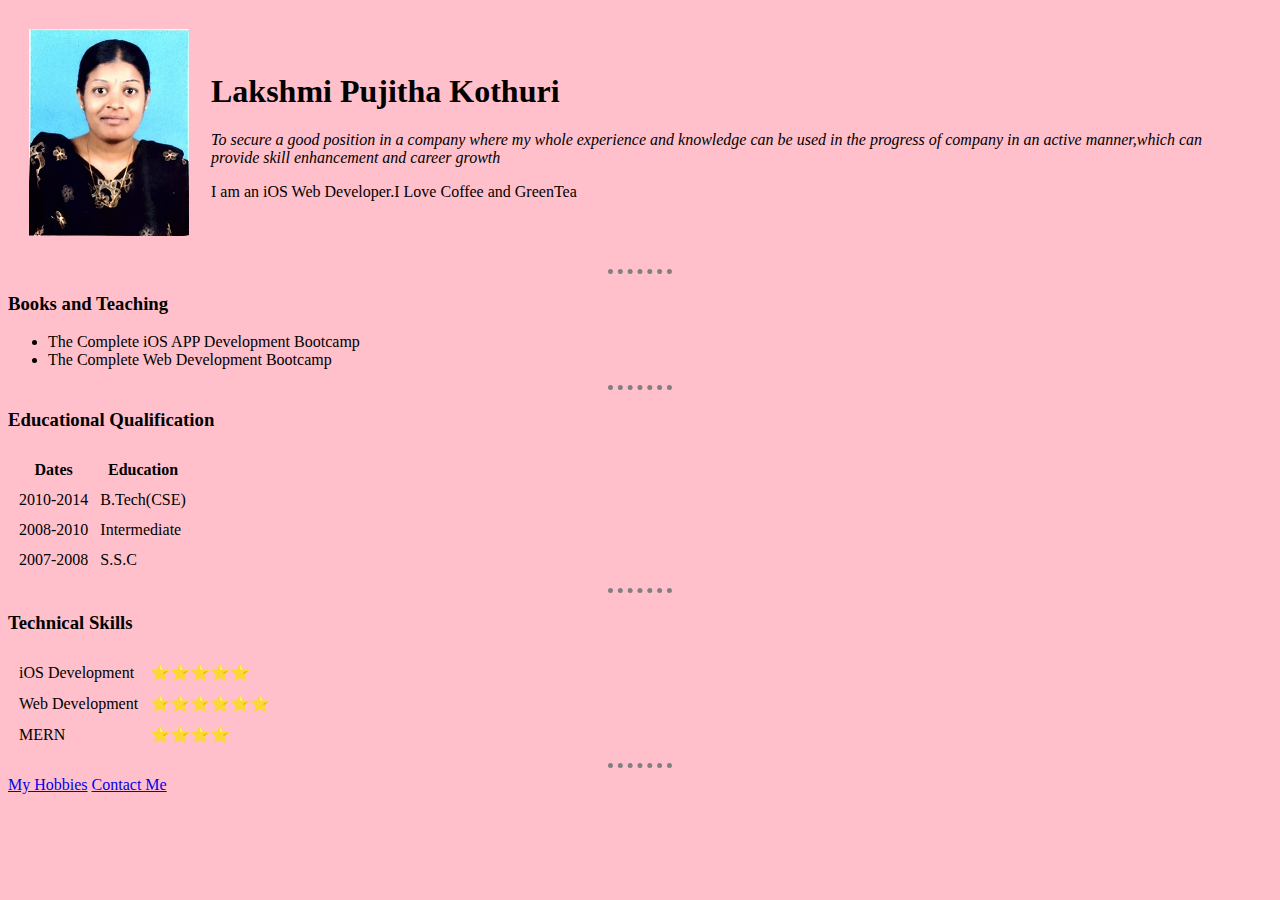
<file: index.html>
<!DOCTYPE html>
<html>
<head>
  <meta charset="UTF-8">
  <title>MY Resume</title>
  <link rel="stylesheet" href="styles.css">
</head>
<body>
  <table cellspacing="20">
    <tr>
      <td><img src="img.jpg" alt="My Profile Picture">
  <td><h1>Lakshmi Pujitha Kothuri</h1>
  <p><em>To secure a good position in a company where my whole experience and knowledge can be used in the progress of company in an active manner,which can provide skill enhancement and career growth</em></p>
  <p>I am an iOS Web Developer.I Love Coffee and GreenTea</p></td>
</tr>
</table>

  <hr>
  <h3>Books and Teaching</h3>
  <ul>
    <li>The Complete iOS APP Development Bootcamp </li>
    <li>The Complete Web Development Bootcamp</li>
  </ul>
  <hr>
  <h3>Educational Qualification</h3>
  <table cellspacing="10">
    <thead>
      <tr>
        <th>Dates</th>
        <th>Education</th>
      </tr>
    </thead>
    <tbody>
      <tr>
        <td>2010-2014</td>
        <td> B.Tech(CSE)</td>
      </tr>
      <tr>
        <td>2008-2010</td>
        <td> Intermediate</td>
      </tr>
      <tr>
        <td>2007-2008</td>
        <td> S.S.C</td>
      </tr>

    </tbody>
  </table>
  <hr>
  <h3>Technical Skills</h3>
  <table cellspacing="10">
    <tr>
      <td>iOS Development</td>
      <td>⭐⭐⭐⭐⭐</td>
    </tr>
    <tr>
      <td>Web Development</td>
      <td>⭐⭐⭐⭐⭐⭐</td>
    </tr>
    <tr>
      <td>MERN</td>
      <td>⭐⭐⭐⭐</td>
    </tr>
  </table>

  <hr>
  <a href="hobbies.html">My Hobbies</a>
  <a href="Contact Me.html">Contact Me</a>
</file>
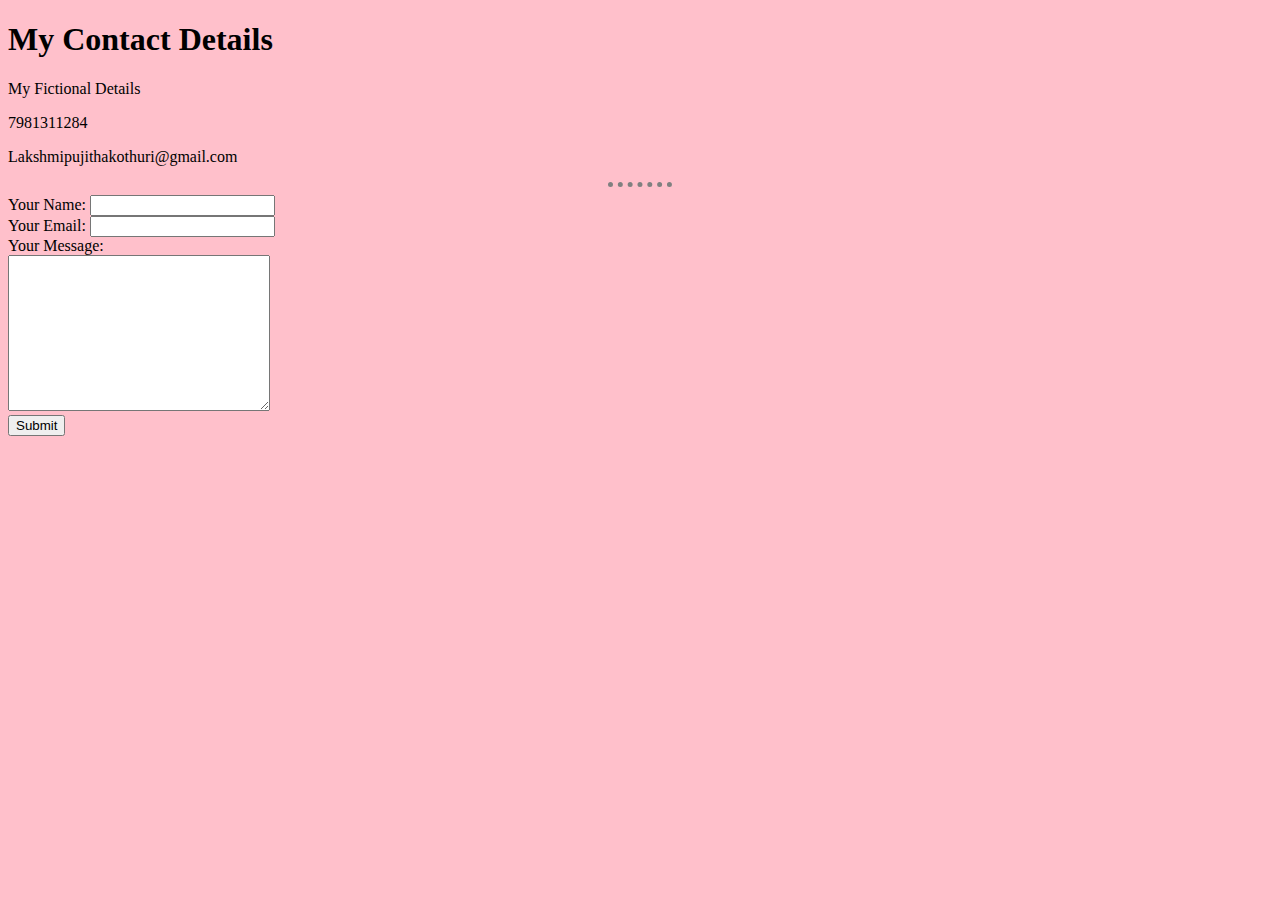
<file: Contact Me.html>
<!DOCTYPE html>
<html>
<head>
  <meta charset="UTF-8">
  <title>Contact Me</title>
  <link rel="stylesheet" href="styles.css">
  </head>
  <body>
    <h1>My Contact Details</h1>
    <p>My Fictional Details</p>
    <p>7981311284</p>
    <p>Lakshmipujithakothuri@gmail.com</p>
    <hr>
    <form action="mailto:info@lonappbrewary.com" method="post" enctype="text/plain ">
      <label>Your Name:</label>
      <input type="text" name="yourName" value=""><br>
      <label>Your Email:</label>
      <input type="email" name="yourEmail" value=""><br>
      <label>Your Message:</label><br>
      <textarea name="yourMessage" rows="10" cols="30"></textarea><br>
      <input type="submit" name="">
      </form>
    </body>
    </html>
</file>
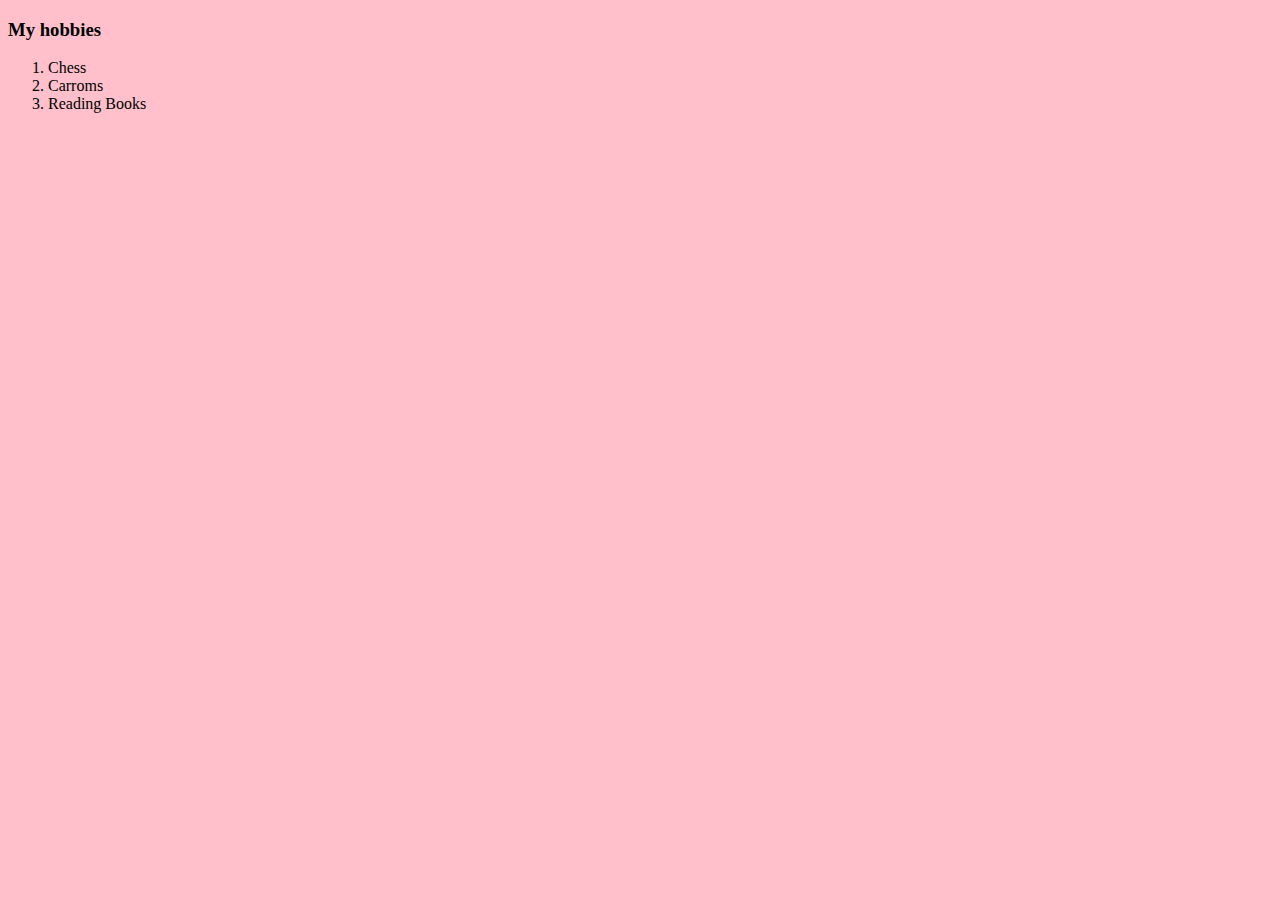
<file: hobbies.html>
<!DOCTYPE html>
<html>
<head>
  <meta charset="UTF-8">
  <title>My hobbies</title>
  <link rel="stylesheet" href="styles.css"> 
  </head>
  <body>
    <h3>My hobbies</h3>
    <ol>
      <li>Chess</li>
      <li>Carroms</li>
      <li>Reading Books</li>
    </ol>
    </body>
    </html>
</file>
<file: styles.css>
body{
  background-color: pink;
}
h1{
  color:BCCEF8;
}
h3{
  color: BCCEF8;
}
hr{
  border-style: none;
  border-top-style: dotted;
  border-color: grey;
  border-width: 5px;
  width:5%;
}
</file>
